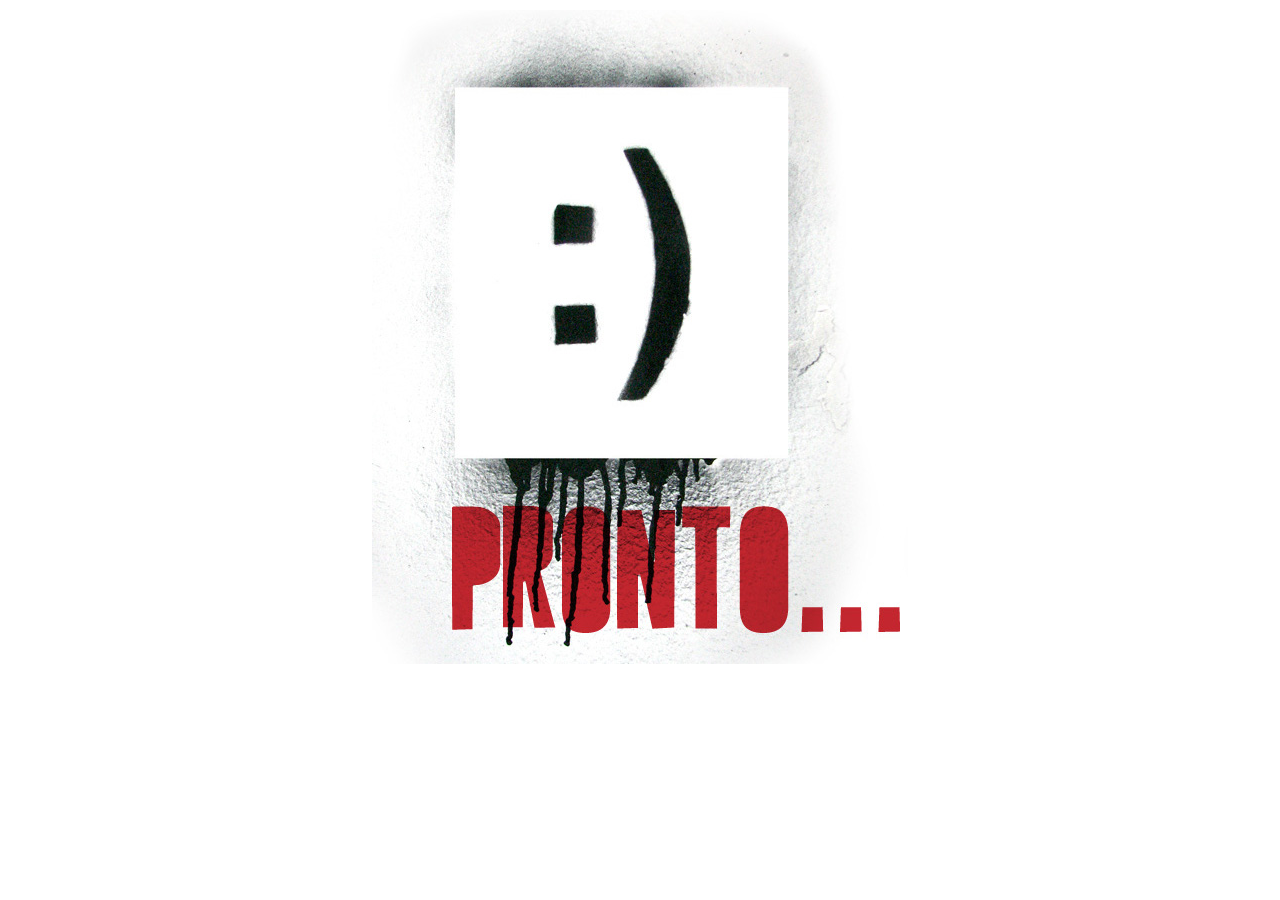
<file: index.html>
<!DOCTYPE html PUBLIC "-//W3C//DTD HTML 4.01 Transitional//EN"
"http://www.w3.org/TR/html4/loose.dtd">
<html>
  <head profile="http://www.w3.org/2005/10/profile">
    <link rel="icon" type="image/png" href="favicon.png" />
    <title>ciensonrisas.com.ar</title>
  </head>
  <body>
    <img style="display:block; margin:10px auto;" src="mockups/ciensonrisas_pronto.jpg"></img>
  </body>
</html>
</file>
